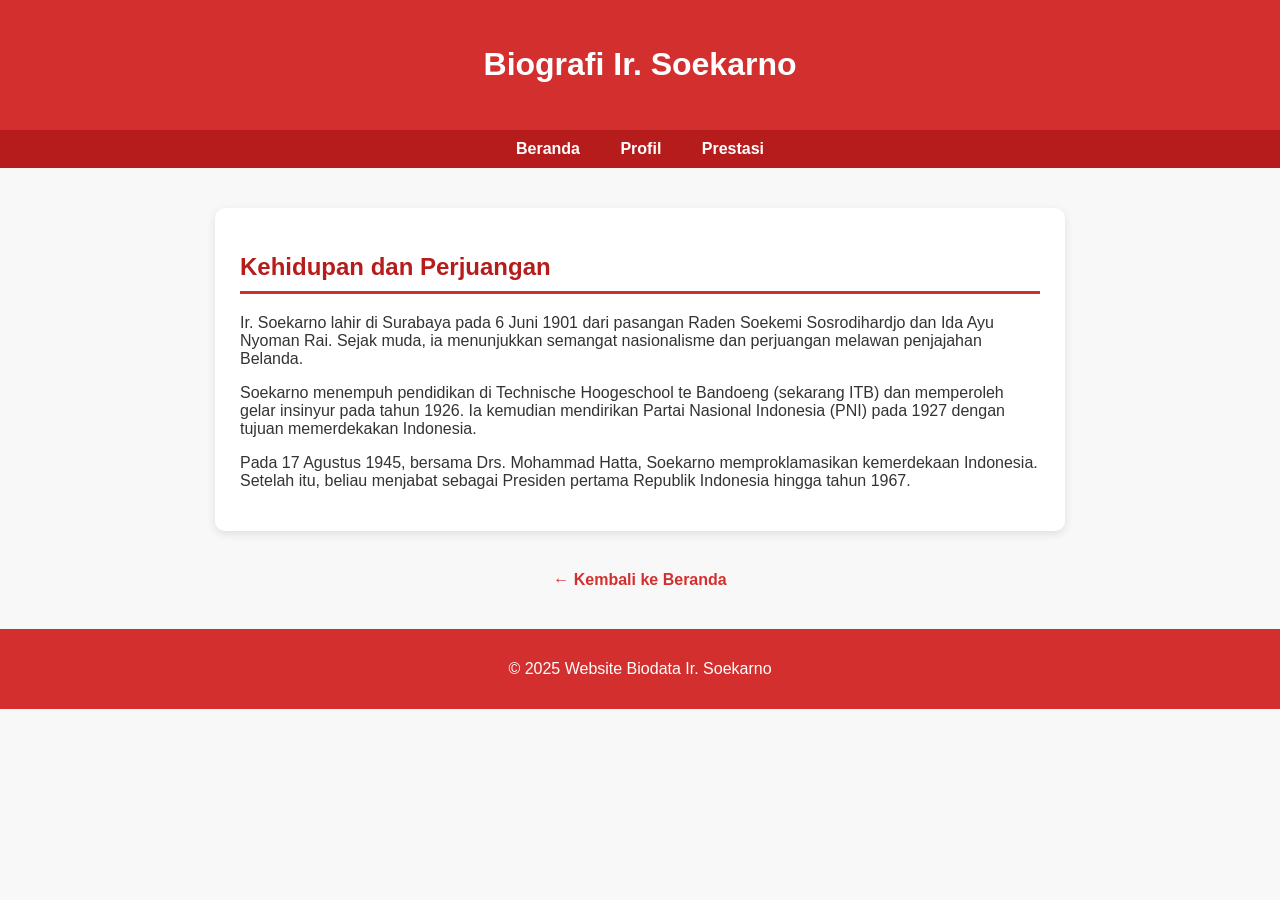
<file: biografi.html>
<!DOCTYPE html>
<html lang="id">
<head>
    <meta charset="UTF-8">
    <meta name="viewport" content="width=device-width, initial-scale=1.0">
    <title>Biografi Ir. Soekarno</title>
    <link rel="stylesheet" href="style.css">
</head>
<body>

<header>
    <h1>Biografi Ir. Soekarno</h1>
</header>

<nav>
    <a href="index.html">Beranda</a>
    <a href="profil.html">Profil</a>
    <a href="prestasi.html">Prestasi</a>
</nav>

<section>
    <h2>Kehidupan dan Perjuangan</h2>
    <p>Ir. Soekarno lahir di Surabaya pada 6 Juni 1901 dari pasangan Raden Soekemi Sosrodihardjo dan Ida Ayu Nyoman Rai. 
    Sejak muda, ia menunjukkan semangat nasionalisme dan perjuangan melawan penjajahan Belanda.</p>
    <p>Soekarno menempuh pendidikan di Technische Hoogeschool te Bandoeng (sekarang ITB) dan memperoleh gelar insinyur pada tahun 1926. 
    Ia kemudian mendirikan Partai Nasional Indonesia (PNI) pada 1927 dengan tujuan memerdekakan Indonesia.</p>
    <p>Pada 17 Agustus 1945, bersama Drs. Mohammad Hatta, Soekarno memproklamasikan kemerdekaan Indonesia. 
    Setelah itu, beliau menjabat sebagai Presiden pertama Republik Indonesia hingga tahun 1967.</p>
</section>

<a href="index.html" class="back-link">← Kembali ke Beranda</a>

<footer>
    <p>&copy; 2025 Website Biodata Ir. Soekarno</p>
</footer>

</body>
</html>
</file>
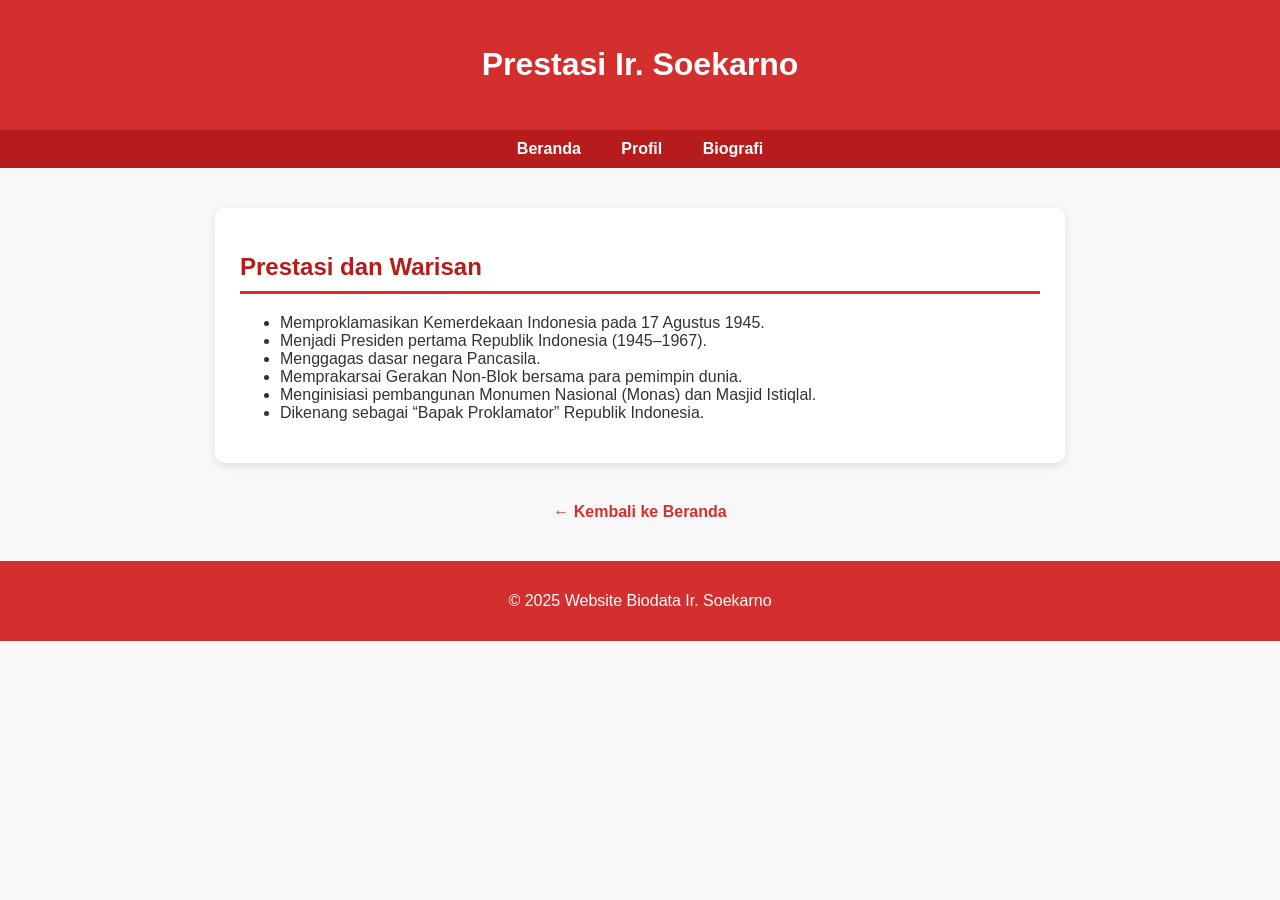
<file: prestasi.html>
<!DOCTYPE html>
<html lang="id">
<head>
    <meta charset="UTF-8">
    <meta name="viewport" content="width=device-width, initial-scale=1.0">
    <title>Prestasi Ir. Soekarno</title>
    <link rel="stylesheet" href="style.css">
</head>
<body>

<header>
    <h1>Prestasi Ir. Soekarno</h1>
</header>

<nav>
    <a href="index.html">Beranda</a>
    <a href="profil.html">Profil</a>
    <a href="biografi.html">Biografi</a>
</nav>

<section>
    <h2>Prestasi dan Warisan</h2>
    <ul>
        <li>Memproklamasikan Kemerdekaan Indonesia pada 17 Agustus 1945.</li>
        <li>Menjadi Presiden pertama Republik Indonesia (1945–1967).</li>
        <li>Menggagas dasar negara Pancasila.</li>
        <li>Memprakarsai Gerakan Non-Blok bersama para pemimpin dunia.</li>
        <li>Menginisiasi pembangunan Monumen Nasional (Monas) dan Masjid Istiqlal.</li>
        <li>Dikenang sebagai “Bapak Proklamator” Republik Indonesia.</li>
    </ul>
</section>

<a href="index.html" class="back-link">← Kembali ke Beranda</a>

<footer>
    <p>&copy; 2025 Website Biodata Ir. Soekarno</p>
</footer>

</body>
</html>
</file>
<file: style.css>
/* === STYLE UNTUK WEBSITE BIODATA IR. SOEKARNO === */

body {
    font-family: 'Arial', sans-serif;
    margin: 0;
    background-color: #f8f8f8;
    color: #333;
}

/* Header */
header {
    background-color: #d32f2f;
    color: white;
    text-align: center;
    padding: 25px 0;
    box-shadow: 0 2px 8px rgba(0,0,0,0.2);
}

/* Navigasi */
nav {
    background-color: #b71c1c;
    text-align: center;
    padding: 10px 0;
}

nav a {
    color: white;
    text-decoration: none;
    margin: 0 18px;
    font-weight: bold;
    transition: color 0.3s ease;
}

nav a:hover {
    color: #ffccbc;
    text-decoration: underline;
}

/* Konten utama */
section {
    max-width: 800px;
    margin: 40px auto;
    background-color: #fff;
    padding: 25px;
    border-radius: 10px;
    box-shadow: 0 3px 10px rgba(0,0,0,0.1);
}

section h2 {
    border-bottom: 3px solid #d32f2f;
    padding-bottom: 10px;
    color: #b71c1c;
}

/* Foto */
img {
    display: block;
    margin: 0 auto 20px;
    width: 220px;
    border-radius: 10px;
    box-shadow: 0 4px 12px rgba(0,0,0,0.2);
    transition: transform 0.3s ease;
}

img:hover {
    transform: scale(1.05);
}

/* Footer */
footer {
    background-color: #d32f2f;
    color: white;
    text-align: center;
    padding: 15px 0;
    margin-top: 40px;
}

/* Tombol kembali */
a.back-link {
    display: block;
    text-align: center;
    margin-top: 20px;
    color: #d32f2f;
    text-decoration: none;
    font-weight: bold;
}

a.back-link:hover {
    text-decoration: underline;
}
</file>
